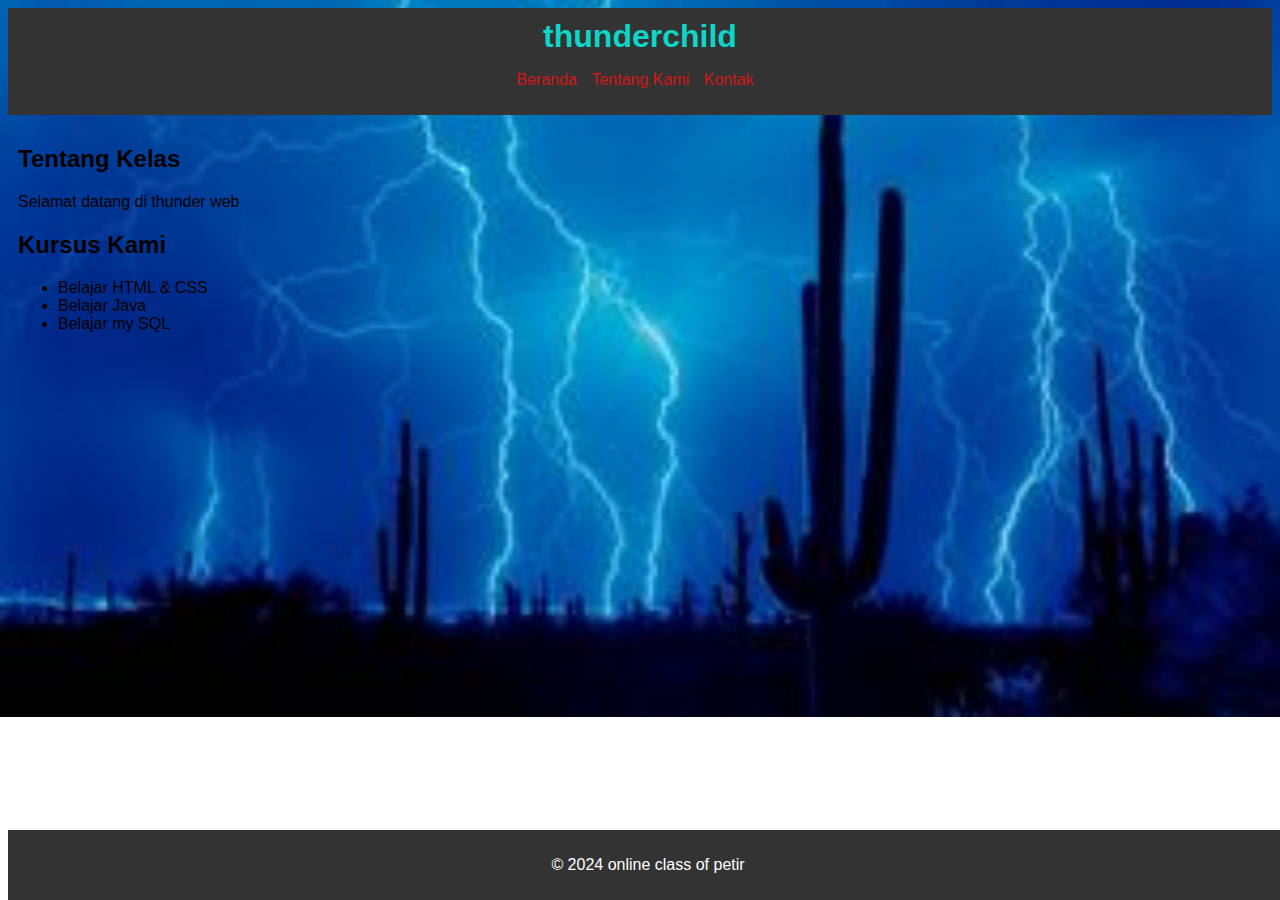
<file: petir/index.html>
<!DOCTYPE html>
<html lang="en">
<head>
    <meta charset="UTF-8">
    <meta name="viewport" content="width=device-width, initial-scale=1.0">
    <title>anak petir</title>
    <link rel="stylesheet" href="styles.css">
</head>
<body>
    <header>
        <h1>thunderchild</h1>
        <nav>
            <ul>
                <li><a href="C:\Users\ACER\OneDrive\petir\beranda.html">Beranda</a></li>
                <li><a href="C:\Users\ACER\OneDrive\petir\tentang kami.html">Tentang Kami</a></li>
                <li><a href="C:\Users\ACER\OneDrive\petir\kontak person.html">Kontak</a></li>
            </ul>
        </nav>
    </header>

    <main>
        <section>
            <h2>Tentang Kelas</h2>
            <p>Selamat datang di thunder web </p>
        </section>

        <section>
            <h2>Kursus Kami</h2>
            <ul>
                <li>Belajar HTML & CSS</li>
                <li>Belajar Java</li>
                <li>Belajar my SQL</li>
            </ul>
        </section>
    </main>

    <footer>
        <p>&copy; 2024 online class of petir </p>
    </footer>
</body>
</html>
</file>
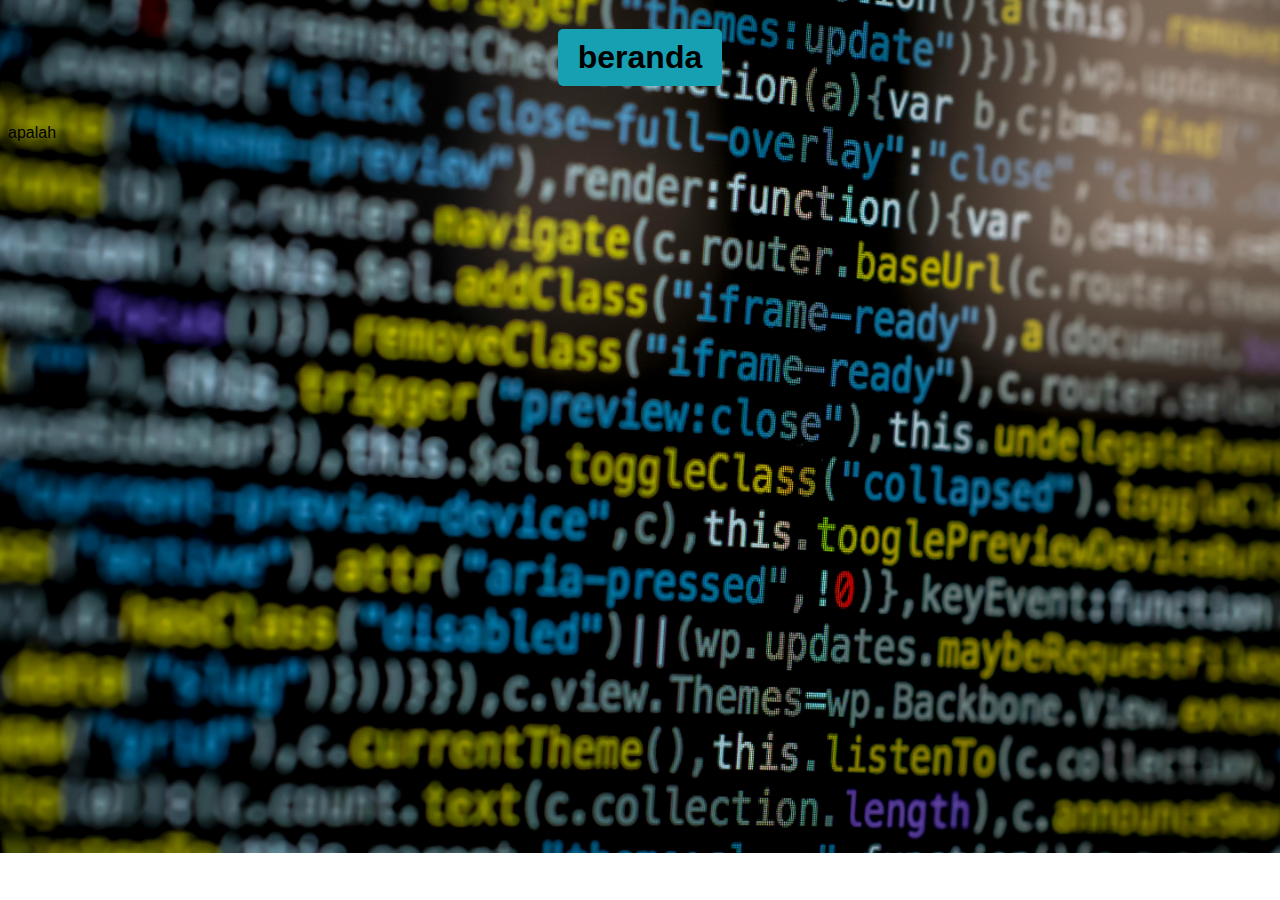
<file: petir/beranda.html>
<!DOCTYPE html>
<html lang="en">
<head>
    <meta charset="UTF-8">
    <meta name="viewport" content="width=device-width, initial-scale=1.0">
    <title>beranda</title>
    <style>
        .container {
            text-align: center;
        }

        .center {
            display: inline-block; 
            background-color: #17a0b2; 
            padding: 10px 20px; 
            border-radius: 5px; 
        }
        body {
    font-family: Arial, sans-serif;
    margin: 5;
    padding: 5;
    background-image: url('jpg/pexels-markus-spiske-1089440.jpg');
    background-size: cover; 
    background-repeat: no-repeat; 
    
}
    </style>
</head>
<body>
    <div class="container">
        <h1 class="center">beranda</h1>
    </div>

    <p>apalah</p>
</body>
</html>
</file>
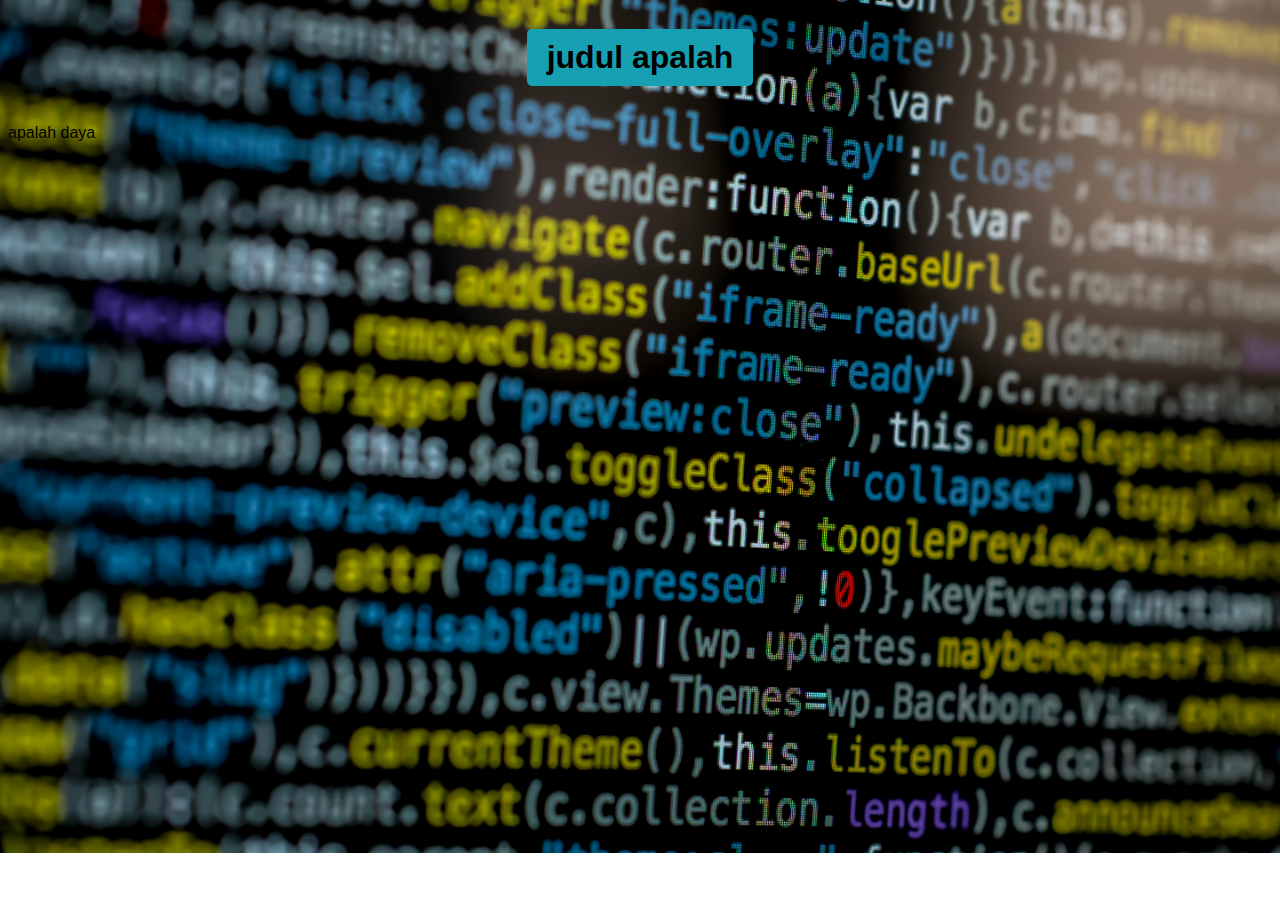
<file: petir/tentang kami.html>
<!DOCTYPE html>
<html lang="en">
<head>
    <meta charset="UTF-8">
    <meta name="viewport" content="width=device-width, initial-scale=1.0">
    <title>tentang kami</title>
    <style>
        .container {
            text-align: center;
        }

        .center {
            display: inline-block; 
            background-color: #17a0b2; 
            padding: 10px 20px; 
            border-radius: 5px; 
        }
        body {
    font-family: Arial, sans-serif;
    margin: 5;
    padding: 5;
    background-image: url('jpg/pexels-markus-spiske-1089440.jpg');
    background-size: cover; 
    background-repeat: no-repeat; 
    
}
    </style>
</head>
<body>
    <div class="container">
        <h1 class="center">judul apalah </h1>
    </div>

    <p>apalah daya</p>
</body>
</html>
</file>
<file: petir/styles.css>
body {
    font-family: Arial, sans-serif;
    margin: 5;
    padding: 5;
    background-image: url('jpg/bg.jpg');
    background-size: cover; 
    background-repeat: no-repeat; 
    
}

header {
    background-color: #333;
    color: #0dd6c8;
    padding: 10px;
    text-align: center;
}

header h1 {
    margin: 0;
}

nav ul {
    list-style-type: none;
    padding: 0;
}

nav ul li {
    display: inline;
    margin-right: 10px;
}

nav ul li a {
    color: #d31717;
    text-decoration: none;
}

main {
    padding: 10px;
}

section {
    margin-bottom: 10px;
}

footer {
    background-color: #333333;
    color: #fff;
    text-align: center;
    padding: 10px 0;
    position: fixed;
    bottom: 0;
    width: 100%;
}
</file>
